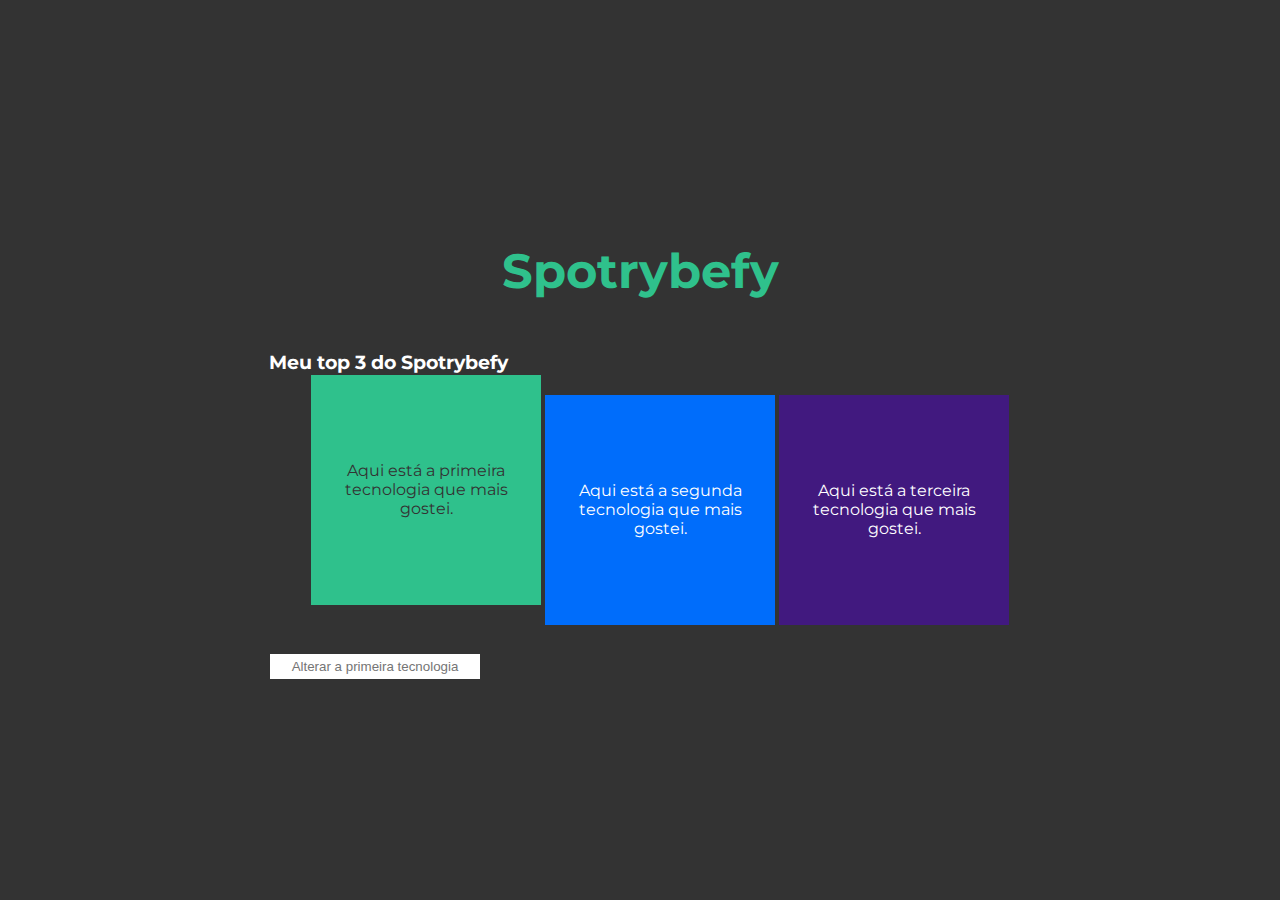
<file: 01-Fundamentos/secao-04-JS-Dom-e-seletores/dia-3-JS-eventos/index.html>
<!DOCTYPE html>
<html lang="pt-br">

<head>
    <meta charset="UTF-8">
    <title>addEventListener</title>
    <link rel="preconnect" href="https://fonts.gstatic.com">
    <link href="https://fonts.googleapis.com/css2?family=Montserrat:wght@400;900&display=swap" rel="stylesheet">
    <link rel="stylesheet" href="style.css">
</head>

<body>
    <header>
        <h1>Spotrybefy</h1>
    </header>
    <main>
        <h3 id="my-spotrybefy">Meu top 3 do Spotrybefy</h3>
        <ul class="container">
            <li class="tech" id="first-li">Aqui está a primeira tecnologia que mais gostei.</li>
            <li id="second-li">Aqui está a segunda tecnologia que mais gostei.</li>
            <li id="third-li">Aqui está a terceira tecnologia que mais gostei.</li>
        </ul>
        <input type="text" id="input" placeholder="Alterar a primeira tecnologia">
    </main>
    <script src="script.js"></script>
</body>

</html>
</file>
<file: 01-Fundamentos/secao-04-JS-Dom-e-seletores/dia-3-JS-eventos/style.css>
body {
    align-items: center;
    background-color: #333;
    color: white;
    display: flex;
    flex-flow: column wrap;
    font-family: Montserrat, sans-serif;
    height: 100vh;
    justify-content: center;
    margin: 0;
    padding: 0;
    width: 100vw;
}

.container {
    display: flex;
    flex-flow: row wrap;
}

.container li {
    align-items: center;
    display: flex;
    flex-flow: column wrap;
    height: 200px;
    justify-content: center;
    margin: 2px;
    padding: 15px;
    text-align: center;
    transition: all 0.25s ease;
    width: 200px;
}

h1 {
    font-size: 48px;
    color: #2fc18c;
}

.container li:nth-of-type(1) {
    background-color: #2fc18c;
    color: #333;
}

.container li:nth-of-type(2) {
    background-color: #006dfb;
}

.container li:nth-of-type(3) {
    background-color: #41197f;
}

input {
    border: 1px solid #333;
    margin: 10px 0;
    padding: 5px;
    text-align: center;
    width: 200px;
}

input:hover {
    border: 1px solid #2fc18c;
}

input:focus {
    border: 1px solid #006dfb;
    outline: 2px solid #006dfb;
}

.tech {
    transform: translateY(-20px);
}
</file>
